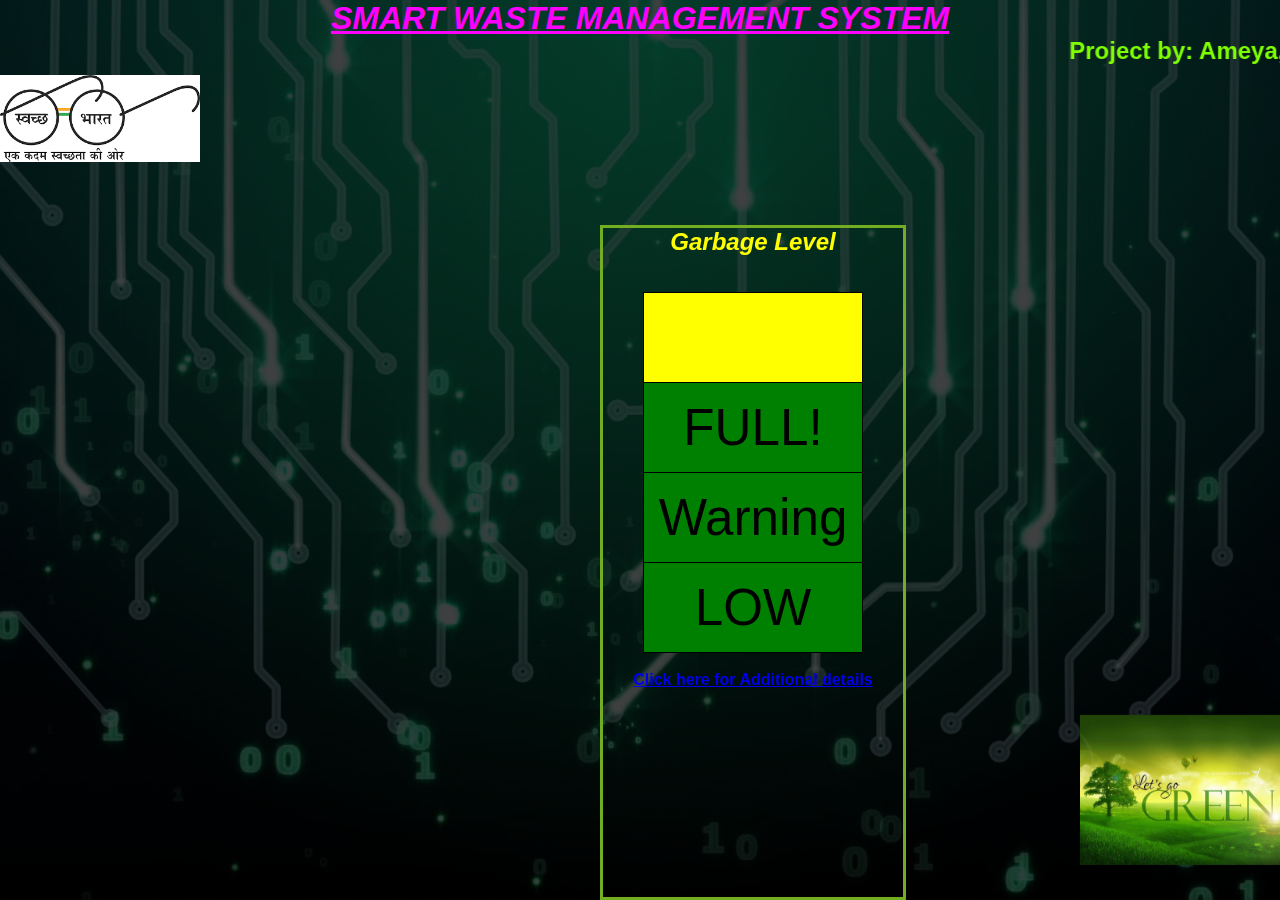
<file: index.html>
<!DOCTYPE html>
<html lang="en" >
<head>
  <meta charset="UTF-8">
  <title> SMWS </title>
  <link rel="stylesheet" href="./style.css">
    <link rel="shortcut icon" type = "image/x-icon" href ="AD.PNG">
  <meta charset="windows-1252">
  <meta name="viewport" content="width=device-width, initial-scale=1.0">   
        <style>
            
             tr{cursor: pointer; transition: all .25s ease-in-out}
            .selected{background-color: red; font-weight: bold; color: #fff;}
            
        </style>
</head>
<body>
 
    <div class = "banner">
         <h1><em><b><u>SMART WASTE MANAGEMENT SYSTEM</u></b></em></h1>
         <marquee behavior="scroll" direction="left"  height = "250px" scrollamount="25" class = "marq"> <h2>  Project by: Ameya,Pratham,Abhishek,Sakshi</h2></marquee>
         <img src ="gogreen.png"  / width = "10" class="logo" align = "right">
         <img src ="download.png"  / width = "10" class="gg" align = "right">
    </div>
    
    <div class = "content">
        <h2><em><b>Garbage Level </b></em></h2>
        <br>
        <br>
        <table class="center" id = "table">
        <tr>
            <th class="bin"> BIN </th>
                 
        </tr>
            
        <tr class = "full" id = "full">
            <td>FULL! </td>
            
                 
        </tr>
        <tr class="warning">
            <td>Warning </td>
                 
        </tr>
        
         <tr class="low">
            <td>LOW </td>
                 
        </tr>
   
        </table>
        
        <script>
            
            function selectedRow(){
                
            var index,
                table = document.getElementById("table");

                for(var i = 1; i < 4; i++)
                {
                    table.rows[i].onclick = function()
                    {

                        this.classList.toggle("selected");
                        console.log(typeof index);
                    };
                }
                
            }
            selectedRow();
        </script>

        <br>
        <a href="data.html" class = "data"><b>Click here for Additional details</b></a>
    </div>                           
</body>
</file>
<file: style.css>
*{
    margin:0;
    padding: 0;
    font-family: sans-serif;
}


.banner{
    width: 100%;
    height:100vh;
    background-image: linear-gradient(rgba(0,0,0,0.75),rgba(0,0,0,0.75)),url(bg4.png);
    background-size: cover;
    background-position: center;
    text-align: center; 
    
    color: fuchsia;
}

banner.h1{
    font-size: 10vw;
    text-emphasis-position: above;
}
.logo{
    width:200px;
    padding: 35px 0;
    position: fixed;
    bottom: 0px; 
    right: 0px;
         
}

.gg{
    width:200px;
    padding: 35px 0;
    position: fixed;
    top: 40px; 
    left: 0px;
     
     
}


.content{
    width: 100%;
    position:fixed;
    top: 25%;
    bottom: 0;
    left: 600px;
    right: 0;
    width: 300px;
    border: 3px solid #73AD21;
    color: yellow;
    text-align: center;
}

.marq{
    color:chartreuse;
}

table, th, td {
  border: 1px solid black;
  width: 25%;
  border-collapse: collapse;
  font-size: 4vw;    
  
}

th, td {
  padding: 15px;
    text-align: center
}

 

table.center {
  margin-left: auto; 
  margin-right: auto;
  background-color:green;
     
}

.bin{
    background-color: yellow;
}
.full{
        color: black;
        font-size: small;
} 

.warning{
         color: black; 
         font-size: small;   

}

.low{
        color: black;
        font-size: small;
}
</file>
